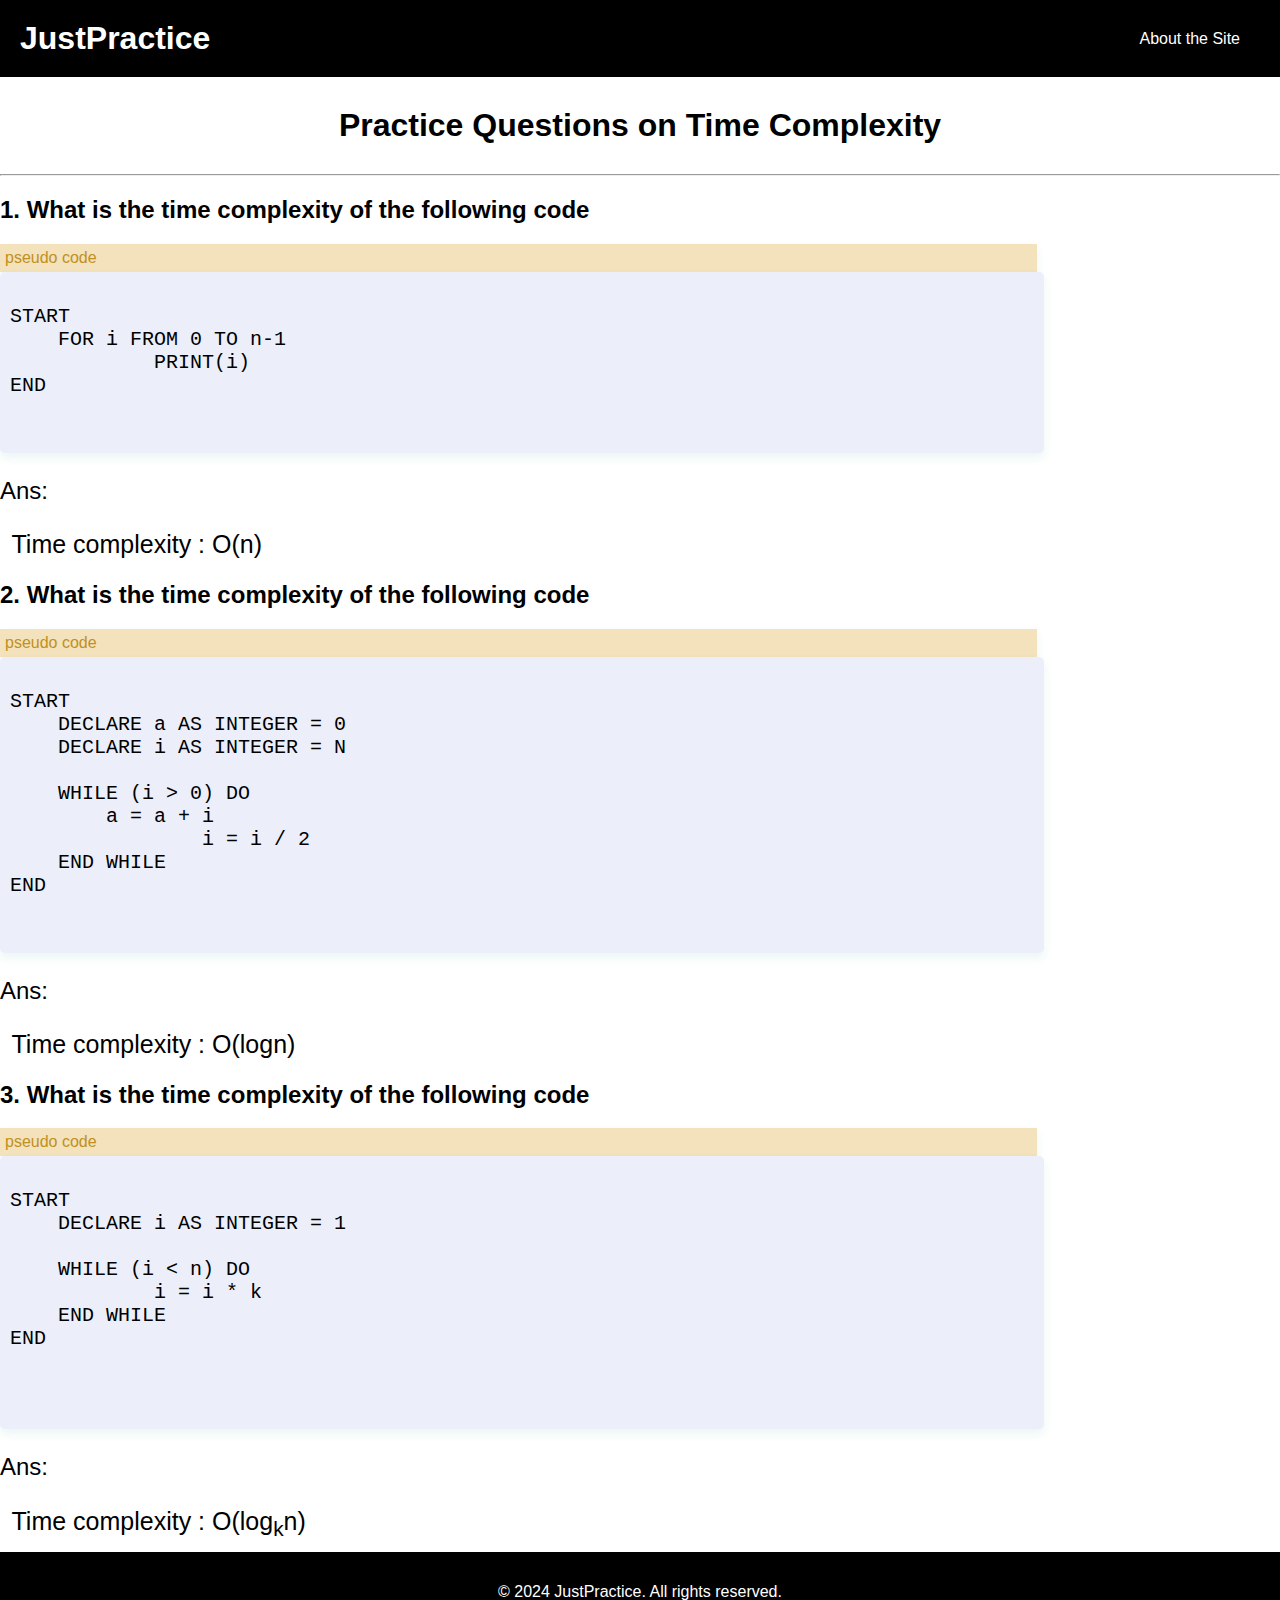
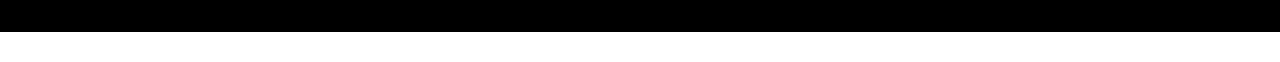
<file: index.html>
<!DOCTYPE html>
<html lang="en">
    <head>
        <meta charset="UTF-8">
        <meta name="viewport" content="width=device-width, initial-scale=1.0">
        <title> JustPractice </title>
        <link rel="icon" href="practise.png">
        <link rel="stylesheet" , href="style.css">
        
    </head>
    <body>
        <header>
            
            <h1>JustPractice</h1>
            <nav>
                <ul>
                    <li><a href="About.html">About the Site</a></li>
                    
                </ul>
            </nav>
        </header>
        <h1 id="head_one"> Practice Questions on Time Complexity </h1>
        <hr>
        <h2 > 1. What is the time complexity of the following code </h2>
        <p id="pseudo">pseudo code</p>
        <pre id="assemplecode">
            
START
    FOR i FROM 0 TO n-1
            PRINT(i)
END

         </pre>
         <p id="ans1"> Ans:</p>
         <p id="ans2"> Time complexity : O(n)</p>
         <h2 > 2. What is the time complexity of the following code </h2>
         <p id="pseudo">pseudo code</p>
        <pre id="assemplecode">
            
START
    DECLARE a AS INTEGER = 0
    DECLARE i AS INTEGER = N
        
    WHILE (i > 0) DO
        a = a + i
                i = i / 2
    END WHILE
END

         </pre>
         <p id="ans1"> Ans:</p>
         <p id="ans2"> Time complexity : O(logn)</p>

         <h2 > 3. What is the time complexity of the following code </h2>
         <p id="pseudo">pseudo code</p>
        <pre id="assemplecode">
            
START
    DECLARE i AS INTEGER = 1
        
    WHILE (i < n) DO
            i = i * k
    END WHILE
END
        

         </pre>
         <p id="ans1"> Ans:</p>
         <p id="ans2"> Time complexity : O(log<sub>k</sub>n)</p>

         <footer>
            <p>© 2024 JustPractice. All rights reserved.</p>
        </footer>
            
        
        

    </body>
</html>
</file>
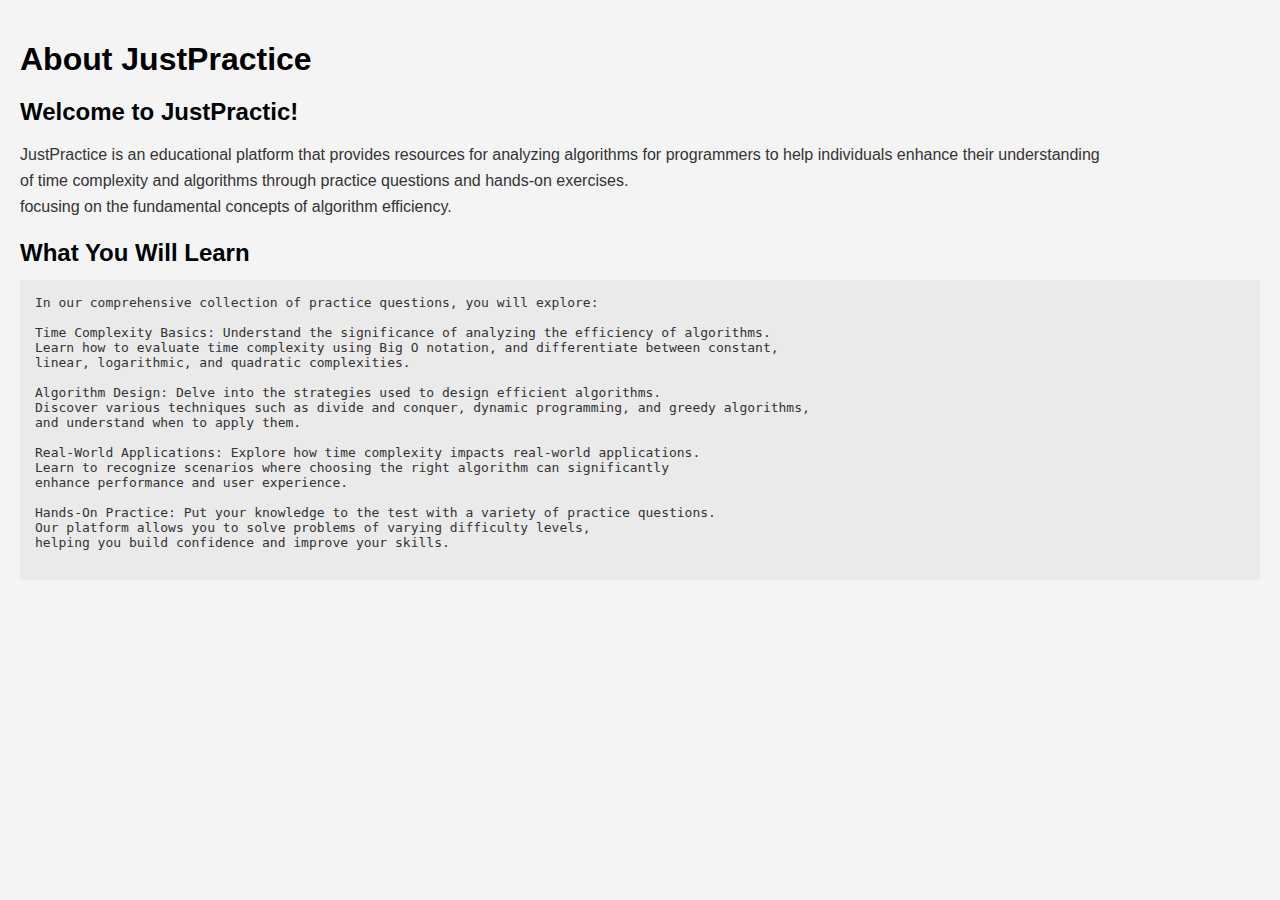
<file: About.html>
<!DOCTYPE html>
<html lang="en">
    <head >
        <meta charset="UTF-8">
        <title> About JustPracticet</title>
        <style>
            body {
                font-family: Arial, sans-serif;
                margin: 0;
                padding: 20px;
                background-color: #f4f4f4;
                color: #333;
            }
    
            h1 {
                color: #000000;
                font-size: 2em;
                margin-bottom: 10px;
            }
    
            h2 {
                color: #000305;
                font-size: 1.5em;
                margin: 20px 0 10px;
            }
    
            p {
                line-height: 1.6;
                margin-bottom: 20px;
            }
    
            pre {
                background-color: #eaeaea;
                padding: 15px;
               
            }
        </style>
    </head>
    <body>

        <h1>About JustPractice</h1>
        <h2>Welcome to JustPractic!</h2>
        <p>JustPractice is an educational platform that provides resources for analyzing algorithms for programmers to help individuals enhance their  understanding 
            <br>of time complexity and algorithms  through practice questions and hands-on exercises. 
            <br> focusing on the fundamental concepts of algorithm efficiency.
        </p>
        <h2>What You Will Learn</h2>
        <pre>
In our comprehensive collection of practice questions, you will explore:

Time Complexity Basics: Understand the significance of analyzing the efficiency of algorithms. 
Learn how to evaluate time complexity using Big O notation, and differentiate between constant, 
linear, logarithmic, and quadratic complexities.

Algorithm Design: Delve into the strategies used to design efficient algorithms. 
Discover various techniques such as divide and conquer, dynamic programming, and greedy algorithms,
and understand when to apply them.

Real-World Applications: Explore how time complexity impacts real-world applications.
Learn to recognize scenarios where choosing the right algorithm can significantly
enhance performance and user experience.

Hands-On Practice: Put your knowledge to the test with a variety of practice questions.
Our platform allows you to solve problems of varying difficulty levels,
helping you build confidence and improve your skills.
        </pre>


    </body>
</html>
</file>
<file: style.css>
body {
    font-family: Arial, sans-serif;
    margin: 0;
    padding: 0;
    background-color: #fff;
    font-size: 16px;
}

header {
    background-color: black;
    color: white;
    padding: 20px;
    display:flex ;
    align-items: center;
}

header h1 {
    margin: 0;
    flex: 1; 
    text-align: left; 
}

nav ul {
    list-style-type: none;
    padding: 0;
    margin: 0; 
}

nav ul li {
    display: inline;
    margin-right: 20px;
}

nav ul li a {
    color: white;
    text-decoration: none;
    transition: color 0.3s;
}


#head_one {
    margin: 20px 0;
    padding: 10px 0;
    text-align: center; 
   
}

#assemplecode {
    background-color: #eceffa;
   
    border-radius: 5px;
    
    box-shadow: 0 5px 10px rgba(51, 170, 160, 0.1);
    overflow-x: auto;
    width: 80%;
    font-size: 1.25em;
    
    margin: 0px;
    font-style: revert-layer;
    
    padding: 10px;
}
#ans1{
    font-size: 1.5em;
}

#ans2{
    padding: 1.5px;
    margin: 10px;
    font-size: 25px;
    
    
    width: 60%;
}
footer {
    background-color: black;
    color: white;
    text-align: center;
    padding: 15px 0;
    
}
#pseudo{
    background-color: #f3e2bb;
    color: #c09022;
    font-size: 1em;
    box-sizing: border-box;
    margin: 0px;
    width: 81%;
    padding: 5px;
    box-shadow: 0 5px 10px rgba(51, 170, 160, 0.1);
    

}


@media (max-width: 768px) {
    #assemplecode, #ans1, #ans2 {
        width: 65%;
        font-size: 1em; 
        padding: 15px
}}
@media (max-width: 1024px) {
    #assemplecode, #ans1, #ans2 {
        width: 70%;
        font-size: 1em; 
        padding: 15px
    }
}
</file>
